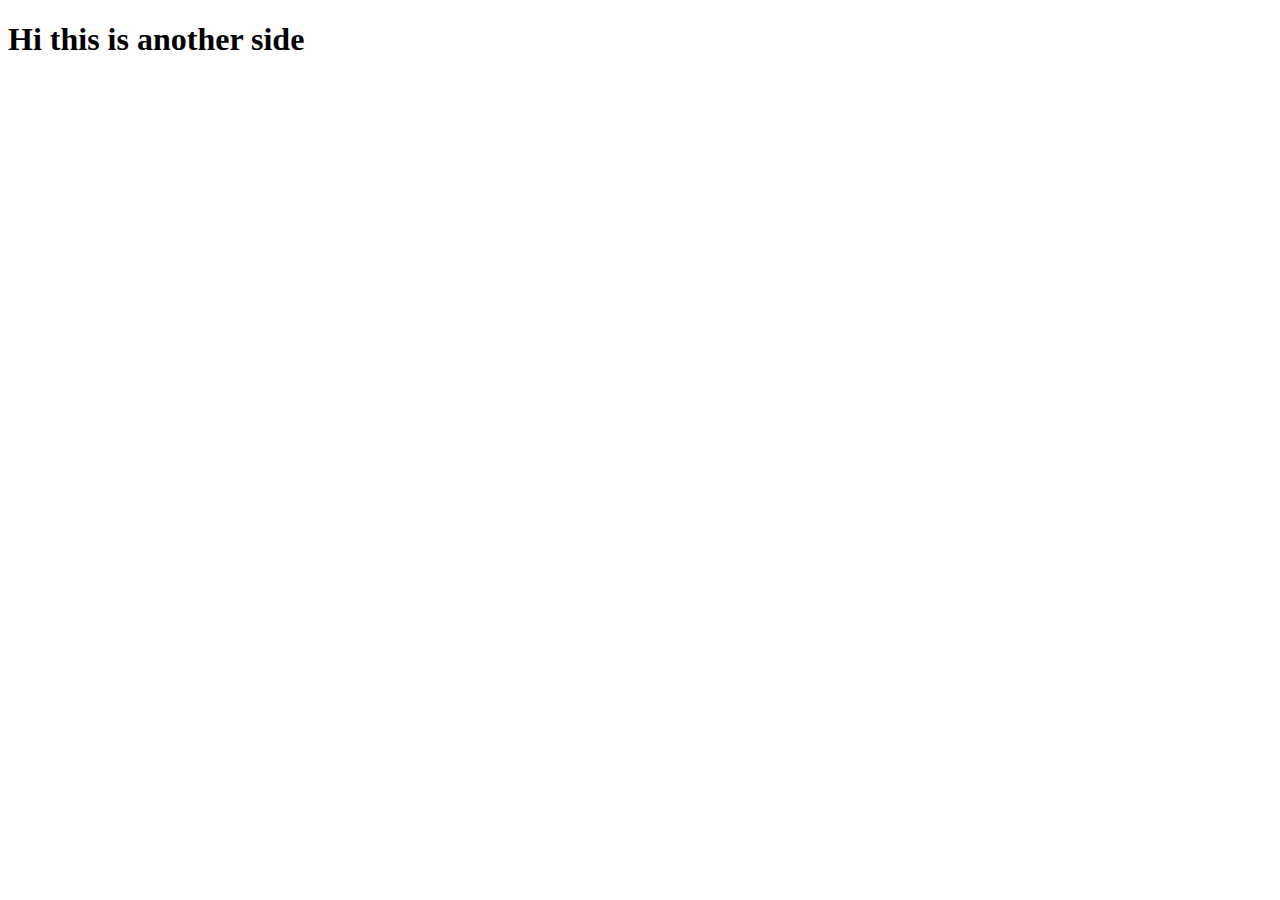
<file: website project/go-to-side.html>
<!DOCTYPE html>
<html lang="en">
<head>
    <meta charset="UTF-8">
    <meta name="viewport" content="width=device-width, initial-scale=1.0">
    <title>Document</title>
</head>
<body>
    


    <h1>Hi this is another side</h1>
</body>
</html>
</file>
